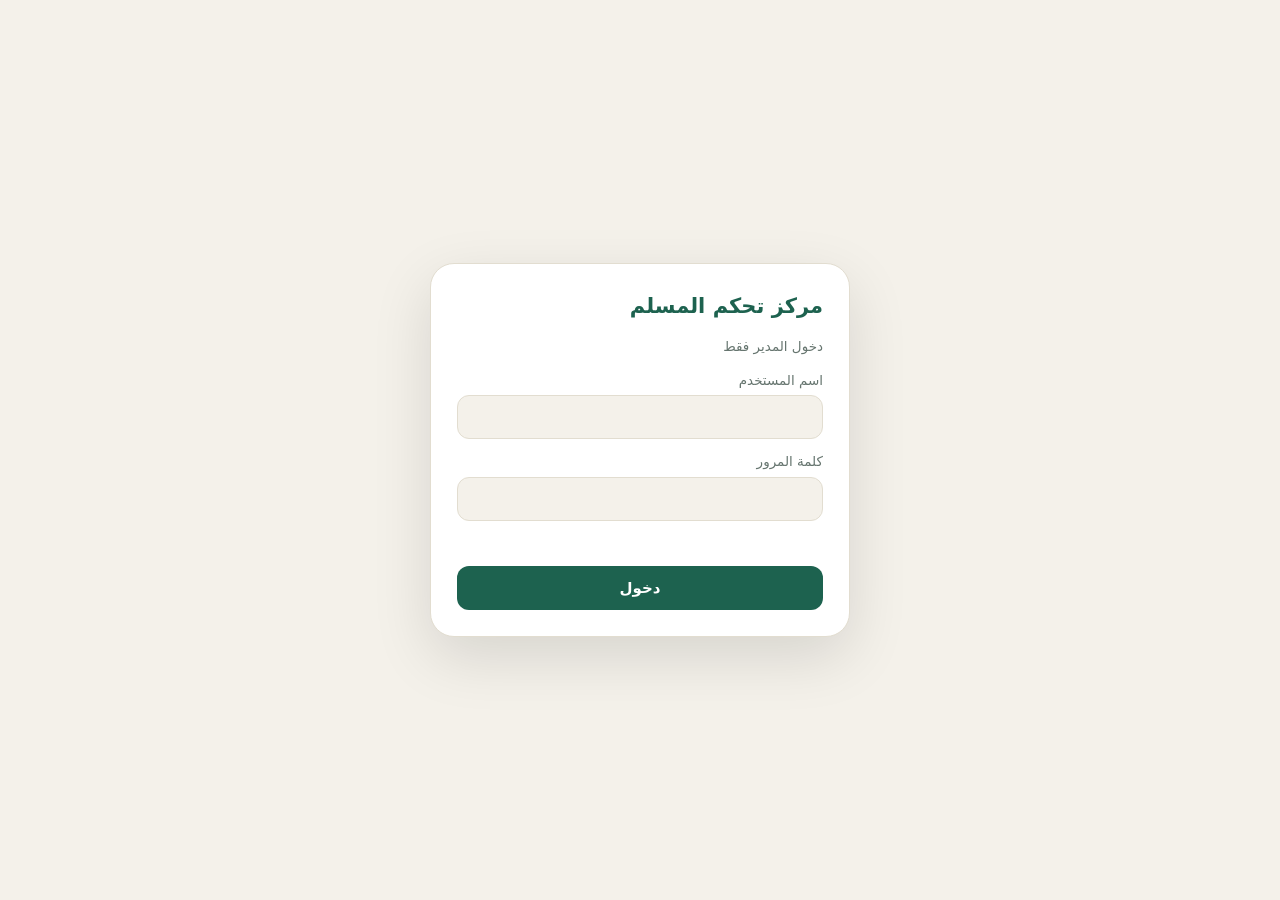
<file: admin.html>
<!doctype html>
<html lang="ar" dir="rtl">
<head>
<meta charset="utf-8">
<meta name="viewport" content="width=device-width,initial-scale=1">
<meta name="robots" content="noindex,nofollow,noarchive">
<meta http-equiv="Content-Security-Policy" content="default-src 'none'; script-src 'self'; style-src 'self'; img-src 'self' data:; font-src 'self'; connect-src 'self' https://oqwbatlwkybwunrqypml.supabase.co https://cdn.jsdelivr.net; base-uri 'none'; form-action 'none'">
<meta name="referrer" content="no-referrer">
<meta name="theme-color" content="#0f2f27">
<title>مركز تحكم المسلم</title>
<link rel="stylesheet" href="admin.css">
</head>
<body>
<main id="app" aria-live="polite"></main>
<noscript>يتطلب مركز التحكم تفعيل JavaScript.</noscript>
<script src="admin2.js"></script>
<script src="admin.js"></script>
</body>
</html>
</file>
<file: admin.css>
:root{--bg:#f4f1ea;--card:#fff;--text:#1b2a26;--mut:#66756f;--line:#e2ddd0;--g:#1d624f;--g2:#154a3c;--gold:#b8860b;--bad:#b3261e;--warn:#b45309;--ok:#1d7a4f;--r:16px}
@media (prefers-color-scheme:dark){:root:not([data-t=light]){--bg:#0d1714;--card:#14231f;--text:#e8efec;--mut:#93a8a1;--line:#233630;--g:#2f9a7d;--g2:#3bb592}}
:root[data-t=dark]{--bg:#0d1714;--card:#14231f;--text:#e8efec;--mut:#93a8a1;--line:#233630;--g:#2f9a7d;--g2:#3bb592}
*{box-sizing:border-box}body{margin:0;background:var(--bg);color:var(--text);font:15px/1.6 system-ui,"Segoe UI",Tahoma,Arial,sans-serif}
button,input,select,textarea{font:inherit;color:inherit}
.login{min-height:100dvh;display:grid;place-items:center;padding:16px}
.box{width:min(420px,100%);background:var(--card);border:1px solid var(--line);border-radius:24px;padding:26px;box-shadow:0 20px 60px rgba(0,0,0,.12);display:grid;gap:12px}
.box h1{margin:0;font-size:1.4em;color:var(--g)}.mut{color:var(--mut);font-size:.9em}
input,select,textarea{width:100%;min-height:44px;border:1px solid var(--line);border-radius:12px;background:var(--bg);padding:8px 12px}
textarea{min-height:90px}
label{display:grid;gap:4px;font-size:.9em;color:var(--mut)}
.btn{min-height:44px;border:0;border-radius:12px;padding:0 16px;background:var(--g);color:#fff;cursor:pointer;font-weight:600}
.btn:hover{background:var(--g2)}.btn.alt{background:transparent;color:var(--text);border:1px solid var(--line)}.btn.bad{background:var(--bad)}.btn.sm{min-height:34px;padding:0 10px;font-size:.88em}
.err{color:var(--bad);min-height:1.4em}.okm{color:var(--ok)}
.shell{display:grid;grid-template-columns:230px 1fr;min-height:100dvh}
nav{background:var(--g2);color:#fff;padding:16px 10px;display:flex;flex-direction:column;gap:4px;position:sticky;top:0;height:100dvh;overflow:auto}
nav h2{margin:0 8px 12px;font-size:1.1em;color:#f1d98a}
nav button{background:transparent;border:0;color:#e4efe9;text-align:start;padding:10px 12px;border-radius:12px;cursor:pointer}
nav button.on,nav button:hover{background:rgba(255,255,255,.14);color:#fff}
nav .sp{flex:1}
section.main{padding:18px;max-width:1100px;width:100%}
h3{margin:0 0 12px}
.grid{display:grid;grid-template-columns:repeat(auto-fit,minmax(170px,1fr));gap:12px;margin-bottom:16px}
.card{background:var(--card);border:1px solid var(--line);border-radius:var(--r);padding:14px;margin-bottom:12px}
.stat b{display:block;font-size:1.7em;color:var(--g)}.stat span{color:var(--mut);font-size:.88em}
.bar{height:10px;border-radius:99px;background:var(--line);overflow:hidden}.bar i{display:block;height:100%;background:var(--ok)}
.bar i.warn{background:var(--warn)}.bar i.high,.bar i.critical{background:var(--bad)}
.row{display:flex;gap:10px;align-items:center;justify-content:space-between;padding:9px 0;border-bottom:1px solid var(--line);flex-wrap:wrap}.row:last-child{border:0}
table{width:100%;border-collapse:collapse;font-size:.92em}th,td{padding:7px 6px;border-bottom:1px solid var(--line);text-align:start}
.tag{display:inline-block;padding:1px 9px;border-radius:99px;background:var(--line);font-size:.8em}.tag.ok{background:#d5efe2;color:#14573a}.tag.bad{background:#f6d6d3;color:#8c1d18}.tag.warn{background:#fbe5c8;color:#7a3d06}
.sw{position:relative;width:46px;height:26px;flex:none}.sw input{opacity:0;position:absolute;inset:0;width:100%;height:100%;margin:0;cursor:pointer}.sw i{position:absolute;inset:0;border-radius:99px;background:#9aa8a3;transition:.2s}.sw i::after{content:"";position:absolute;top:3px;inset-inline-start:3px;width:20px;height:20px;border-radius:50%;background:#fff;transition:.2s}.sw input:checked+i{background:var(--g)}.sw input:checked+i::after{inset-inline-start:23px}
.hist{display:flex;align-items:flex-end;gap:3px;height:90px}.hist div{flex:1;background:var(--g);border-radius:4px 4px 0 0;min-height:2px;opacity:.85}
.ov{position:fixed;inset:0;background:rgba(0,0,0,.55);display:grid;place-items:center;padding:12px;z-index:50}
.toast{position:fixed;bottom:18px;inset-inline:0;margin:auto;width:max-content;max-width:92vw;background:#222;color:#fff;padding:10px 18px;border-radius:12px;z-index:60}
.top{display:none}
@media(max-width:760px){.shell{grid-template-columns:1fr}nav{position:static;height:auto;flex-direction:row;flex-wrap:wrap}nav h2{width:100%}nav .sp{display:none}}
.filters{display:flex;gap:8px;flex-wrap:wrap;margin:0 0 10px}.filters>*{flex:1 1 150px;width:auto}
.mapw{display:grid;gap:8px}.map{width:100%;height:auto;max-height:420px;background:var(--bg);border:1px solid var(--line);border-radius:12px;touch-action:none;cursor:grab}
.ctry{fill:var(--line);stroke:var(--card);stroke-width:.2}.ctry.has{fill:var(--g);cursor:pointer}.ctry.has:hover{fill:var(--gold)}
.badge{display:inline-block;margin-inline-start:6px;min-width:20px;padding:0 6px;border-radius:99px;background:var(--bad);color:#fff;font-size:.8em;text-align:center}
.pv{border:1px dashed var(--line);border-radius:12px;padding:10px;display:grid;gap:6px}.pvbar{background:var(--warn);color:#fff;padding:8px;border-radius:8px;text-align:center}
.ovx{overflow:auto}.pre{white-space:pre-wrap;margin:6px 0}

.hint{border:1px dashed var(--line);border-radius:12px;padding:8px 12px;margin:0 0 12px;background:var(--card)}.hint summary{cursor:pointer;color:var(--g);font-weight:600}
.bub{padding:8px 10px;border-radius:12px;border:1px solid var(--line);margin:4px 0;overflow-wrap:anywhere;white-space:pre-wrap}.bub.adm{background:var(--bg);border-color:var(--g)}.bub.usr{background:var(--card)}
.chart{width:100%;height:auto;max-height:200px}.chart .bar{fill:var(--g)}.chart .lbl{fill:var(--mut);font-size:8px}
.thm{margin:12px 8px;min-height:40px;border-radius:12px;border:1px solid rgba(255,255,255,.3);background:transparent;color:inherit;cursor:pointer}
</file>
